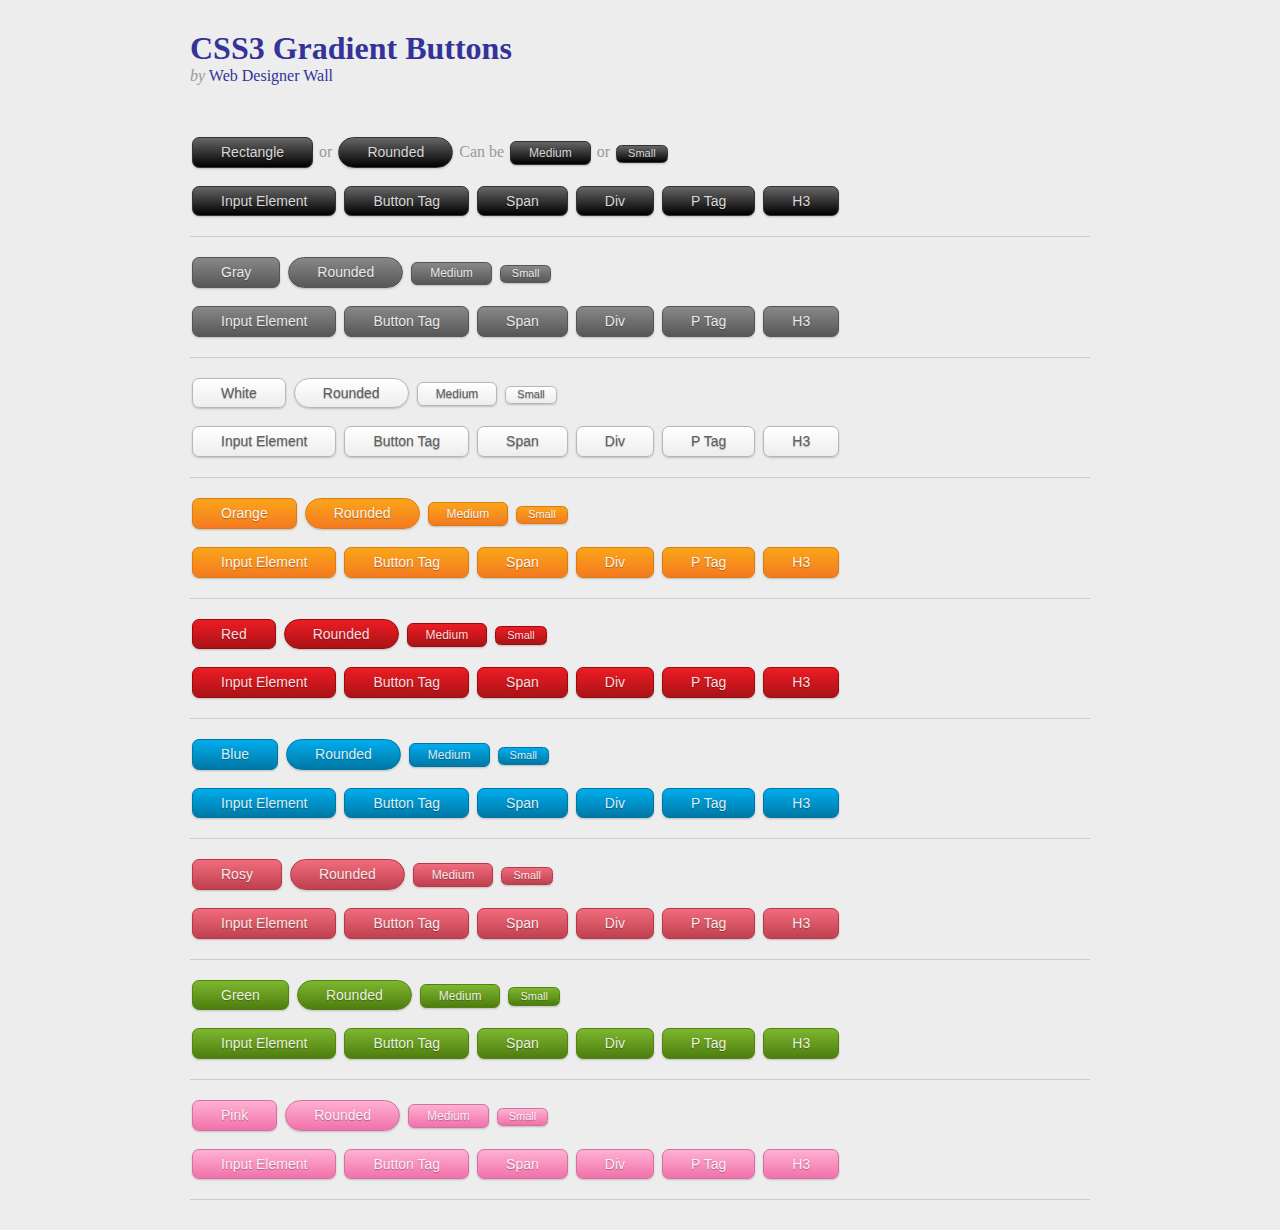
<file: buttonStyle/index.html>
<!DOCTYPE html PUBLIC "-//W3C//DTD XHTML 1.0 Transitional//EN" "http://www.w3.org/TR/xhtml1/DTD/xhtml1-transitional.dtd">
<html xmlns="http://www.w3.org/1999/xhtml">
<head>
<meta http-equiv="Content-Type" content="text/html; charset=UTF-8" />
<title>Demo: CSS3 Buttons</title>
<style type="text/css">
body {
	background: #ededed;
	width: 900px;
	margin: 30px auto;
	color: #999;
}
p {
	margin: 0 0 2em;
}
h1 {
	margin: 0;
}
a {
	color: #339;
	text-decoration: none;
}
a:hover {
	text-decoration: underline;
}
div {
	padding: 20px 0;
	border-bottom: solid 1px #ccc;
}

/* button 
---------------------------------------------- */
.button {
	display: inline-block;
	zoom: 1; /* zoom and *display = ie7 hack for display:inline-block */
	*display: inline;
	vertical-align: baseline;
	margin: 0 2px;
	outline: none;
	cursor: pointer;
	text-align: center;
	text-decoration: none;
	font: 14px/100% Arial, Helvetica, sans-serif;
	padding: .5em 2em .55em;
	text-shadow: 0 1px 1px rgba(0,0,0,.3);
	-webkit-border-radius: .5em; 
	-moz-border-radius: .5em;
	border-radius: .5em;
	-webkit-box-shadow: 0 1px 2px rgba(0,0,0,.2);
	-moz-box-shadow: 0 1px 2px rgba(0,0,0,.2);
	box-shadow: 0 1px 2px rgba(0,0,0,.2);
}
.button:hover {
	text-decoration: none;
}
.button:active {
	position: relative;
	top: 1px;
}

.bigrounded {
	-webkit-border-radius: 2em;
	-moz-border-radius: 2em;
	border-radius: 2em;
}
.medium {
	font-size: 12px;
	padding: .4em 1.5em .42em;
}
.small {
	font-size: 11px;
	padding: .2em 1em .275em;
}

/* color styles 
---------------------------------------------- */

/* black */
.black {
	color: #d7d7d7;
	border: solid 1px #333;
	background: #333;
	background: -webkit-gradient(linear, left top, left bottom, from(#666), to(#000));
	background: -moz-linear-gradient(top,  #666,  #000);
	filter:  progid:DXImageTransform.Microsoft.gradient(startColorstr='#666666', endColorstr='#000000');
}
.black:hover {
	background: #000;
	background: -webkit-gradient(linear, left top, left bottom, from(#444), to(#000));
	background: -moz-linear-gradient(top,  #444,  #000);
	filter:  progid:DXImageTransform.Microsoft.gradient(startColorstr='#444444', endColorstr='#000000');
}
.black:active {
	color: #666;
	background: -webkit-gradient(linear, left top, left bottom, from(#000), to(#444));
	background: -moz-linear-gradient(top,  #000,  #444);
	filter:  progid:DXImageTransform.Microsoft.gradient(startColorstr='#000000', endColorstr='#666666');
}

/* gray */
.gray {
	color: #e9e9e9;
	border: solid 1px #555;
	background: #6e6e6e;
	background: -webkit-gradient(linear, left top, left bottom, from(#888), to(#575757));
	background: -moz-linear-gradient(top,  #888,  #575757);
	filter:  progid:DXImageTransform.Microsoft.gradient(startColorstr='#888888', endColorstr='#575757');
}
.gray:hover {
	background: #616161;
	background: -webkit-gradient(linear, left top, left bottom, from(#757575), to(#4b4b4b));
	background: -moz-linear-gradient(top,  #757575,  #4b4b4b);
	filter:  progid:DXImageTransform.Microsoft.gradient(startColorstr='#757575', endColorstr='#4b4b4b');
}
.gray:active {
	color: #afafaf;
	background: -webkit-gradient(linear, left top, left bottom, from(#575757), to(#888));
	background: -moz-linear-gradient(top,  #575757,  #888);
	filter:  progid:DXImageTransform.Microsoft.gradient(startColorstr='#575757', endColorstr='#888888');
}

/* white */
.white {
	color: #606060;
	border: solid 1px #b7b7b7;
	background: #fff;
	background: -webkit-gradient(linear, left top, left bottom, from(#fff), to(#ededed));
	background: -moz-linear-gradient(top,  #fff,  #ededed);
	filter:  progid:DXImageTransform.Microsoft.gradient(startColorstr='#ffffff', endColorstr='#ededed');
}
.white:hover {
	background: #ededed;
	background: -webkit-gradient(linear, left top, left bottom, from(#fff), to(#dcdcdc));
	background: -moz-linear-gradient(top,  #fff,  #dcdcdc);
	filter:  progid:DXImageTransform.Microsoft.gradient(startColorstr='#ffffff', endColorstr='#dcdcdc');
}
.white:active {
	color: #999;
	background: -webkit-gradient(linear, left top, left bottom, from(#ededed), to(#fff));
	background: -moz-linear-gradient(top,  #ededed,  #fff);
	filter:  progid:DXImageTransform.Microsoft.gradient(startColorstr='#ededed', endColorstr='#ffffff');
}

/* orange */
.orange {
	color: #fef4e9;
	border: solid 1px #da7c0c;
	background: #f78d1d;
	background: -webkit-gradient(linear, left top, left bottom, from(#faa51a), to(#f47a20));
	background: -moz-linear-gradient(top,  #faa51a,  #f47a20);
	filter:  progid:DXImageTransform.Microsoft.gradient(startColorstr='#faa51a', endColorstr='#f47a20');
}
.orange:hover {
	background: #f47c20;
	background: -webkit-gradient(linear, left top, left bottom, from(#f88e11), to(#f06015));
	background: -moz-linear-gradient(top,  #f88e11,  #f06015);
	filter:  progid:DXImageTransform.Microsoft.gradient(startColorstr='#f88e11', endColorstr='#f06015');
}
.orange:active {
	color: #fcd3a5;
	background: -webkit-gradient(linear, left top, left bottom, from(#f47a20), to(#faa51a));
	background: -moz-linear-gradient(top,  #f47a20,  #faa51a);
	filter:  progid:DXImageTransform.Microsoft.gradient(startColorstr='#f47a20', endColorstr='#faa51a');
}

/* red */
.red {
	color: #faddde;
	border: solid 1px #980c10;
	background: #d81b21;
	background: -webkit-gradient(linear, left top, left bottom, from(#ed1c24), to(#aa1317));
	background: -moz-linear-gradient(top,  #ed1c24,  #aa1317);
	filter:  progid:DXImageTransform.Microsoft.gradient(startColorstr='#ed1c24', endColorstr='#aa1317');
}
.red:hover {
	background: #b61318;
	background: -webkit-gradient(linear, left top, left bottom, from(#c9151b), to(#a11115));
	background: -moz-linear-gradient(top,  #c9151b,  #a11115);
	filter:  progid:DXImageTransform.Microsoft.gradient(startColorstr='#c9151b', endColorstr='#a11115');
}
.red:active {
	color: #de898c;
	background: -webkit-gradient(linear, left top, left bottom, from(#aa1317), to(#ed1c24));
	background: -moz-linear-gradient(top,  #aa1317,  #ed1c24);
	filter:  progid:DXImageTransform.Microsoft.gradient(startColorstr='#aa1317', endColorstr='#ed1c24');
}

/* blue */
.blue {
	color: #d9eef7;
	border: solid 1px #0076a3;
	background: #0095cd;
	background: -webkit-gradient(linear, left top, left bottom, from(#00adee), to(#0078a5));
	background: -moz-linear-gradient(top,  #00adee,  #0078a5);
	filter:  progid:DXImageTransform.Microsoft.gradient(startColorstr='#00adee', endColorstr='#0078a5');
}
.blue:hover {
	background: #007ead;
	background: -webkit-gradient(linear, left top, left bottom, from(#0095cc), to(#00678e));
	background: -moz-linear-gradient(top,  #0095cc,  #00678e);
	filter:  progid:DXImageTransform.Microsoft.gradient(startColorstr='#0095cc', endColorstr='#00678e');
}
.blue:active {
	color: #80bed6;
	background: -webkit-gradient(linear, left top, left bottom, from(#0078a5), to(#00adee));
	background: -moz-linear-gradient(top,  #0078a5,  #00adee);
	filter:  progid:DXImageTransform.Microsoft.gradient(startColorstr='#0078a5', endColorstr='#00adee');
}

/* rosy */
.rosy {
	color: #fae7e9;
	border: solid 1px #b73948;
	background: #da5867;
	background: -webkit-gradient(linear, left top, left bottom, from(#f16c7c), to(#bf404f));
	background: -moz-linear-gradient(top,  #f16c7c,  #bf404f);
	filter:  progid:DXImageTransform.Microsoft.gradient(startColorstr='#f16c7c', endColorstr='#bf404f');
}
.rosy:hover {
	background: #ba4b58;
	background: -webkit-gradient(linear, left top, left bottom, from(#cf5d6a), to(#a53845));
	background: -moz-linear-gradient(top,  #cf5d6a,  #a53845);
	filter:  progid:DXImageTransform.Microsoft.gradient(startColorstr='#cf5d6a', endColorstr='#a53845');
}
.rosy:active {
	color: #dca4ab;
	background: -webkit-gradient(linear, left top, left bottom, from(#bf404f), to(#f16c7c));
	background: -moz-linear-gradient(top,  #bf404f,  #f16c7c);
	filter:  progid:DXImageTransform.Microsoft.gradient(startColorstr='#bf404f', endColorstr='#f16c7c');
}

/* green */
.green {
	color: #e8f0de;
	border: solid 1px #538312;
	background: #64991e;
	background: -webkit-gradient(linear, left top, left bottom, from(#7db72f), to(#4e7d0e));
	background: -moz-linear-gradient(top,  #7db72f,  #4e7d0e);
	filter:  progid:DXImageTransform.Microsoft.gradient(startColorstr='#7db72f', endColorstr='#4e7d0e');
}
.green:hover {
	background: #538018;
	background: -webkit-gradient(linear, left top, left bottom, from(#6b9d28), to(#436b0c));
	background: -moz-linear-gradient(top,  #6b9d28,  #436b0c);
	filter:  progid:DXImageTransform.Microsoft.gradient(startColorstr='#6b9d28', endColorstr='#436b0c');
}
.green:active {
	color: #a9c08c;
	background: -webkit-gradient(linear, left top, left bottom, from(#4e7d0e), to(#7db72f));
	background: -moz-linear-gradient(top,  #4e7d0e,  #7db72f);
	filter:  progid:DXImageTransform.Microsoft.gradient(startColorstr='#4e7d0e', endColorstr='#7db72f');
}

/* pink */
.pink {
	color: #feeef5;
	border: solid 1px #d2729e;
	background: #f895c2;
	background: -webkit-gradient(linear, left top, left bottom, from(#feb1d3), to(#f171ab));
	background: -moz-linear-gradient(top,  #feb1d3,  #f171ab);
	filter:  progid:DXImageTransform.Microsoft.gradient(startColorstr='#feb1d3', endColorstr='#f171ab');
}
.pink:hover {
	background: #d57ea5;
	background: -webkit-gradient(linear, left top, left bottom, from(#f4aacb), to(#e86ca4));
	background: -moz-linear-gradient(top,  #f4aacb,  #e86ca4);
	filter:  progid:DXImageTransform.Microsoft.gradient(startColorstr='#f4aacb', endColorstr='#e86ca4');
}
.pink:active {
	color: #f3c3d9;
	background: -webkit-gradient(linear, left top, left bottom, from(#f171ab), to(#feb1d3));
	background: -moz-linear-gradient(top,  #f171ab,  #feb1d3);
	filter:  progid:DXImageTransform.Microsoft.gradient(startColorstr='#f171ab', endColorstr='#feb1d3');
}

</style>
</head>

<body>
<h1><a href="http://www.webdesignerwall.com/tutorials/css3-gradient-buttons/">CSS3 Gradient Buttons</a></h1>
<p><em>by</em> <a href="http://www.webdesignerwall.com">Web Designer Wall</a></p>

<div>
	<a href="#" class="button black">Rectangle</a>  or
	<a href="#" class="button black bigrounded">Rounded</a> Can be
	<a href="#" class="button black medium">Medium</a> or 
	<a href="#" class="button black small">Small</a>
	<br /><br />
	<input class="button black" type="button" value="Input Element" /> 
	<button class="button black">Button Tag</button>
	<span class="button black">Span</span> 
	<div class="button black">Div</div> 
	<p class="button black">P Tag</p> 
	<h3 class="button black">H3</h3> 
</div>

<div>
	<a href="#" class="button gray">Gray</a> 
	<a href="#" class="button gray bigrounded">Rounded</a> 
	<a href="#" class="button gray medium">Medium</a> 
	<a href="#" class="button gray small">Small</a> 
	<br /><br />
	<input class="button gray" type="button" value="Input Element" /> 
	<button class="button gray">Button Tag</button>
	<span class="button gray">Span</span> 
	<div class="button gray">Div</div> 
	<p class="button gray">P Tag</p> 
	<h3 class="button gray">H3</h3> 
</div>

<div>
	<a href="#" class="button white">White</a> 
	<a href="#" class="button white bigrounded">Rounded</a> 
	<a href="#" class="button white medium">Medium</a> 
	<a href="#" class="button white small">Small</a> 
	<br /><br />
	<input class="button white" type="button" value="Input Element" /> 
	<button class="button white">Button Tag</button>
	<span class="button white">Span</span> 
	<div class="button white">Div</div> 
	<p class="button white">P Tag</p> 
	<h3 class="button white">H3</h3> 
</div>

<div>
	<a href="#" class="button orange">Orange</a> 
	<a href="#" class="button orange bigrounded">Rounded</a> 
	<a href="#" class="button orange medium">Medium</a> 
	<a href="#" class="button orange small">Small</a> 
	<br /><br />
	<input class="button orange" type="button" value="Input Element" /> 
	<button class="button orange">Button Tag</button>
	<span class="button orange">Span</span> 
	<div class="button orange">Div</div> 
	<p class="button orange">P Tag</p> 
	<h3 class="button orange">H3</h3> 
</div>

<div>
	<a href="#" class="button red">Red</a> 
	<a href="#" class="button red bigrounded">Rounded</a> 
	<a href="#" class="button red medium">Medium</a> 
	<a href="#" class="button red small">Small</a> 
	<br /><br />
	<input class="button red" type="button" value="Input Element" /> 
	<button class="button red">Button Tag</button>
	<span class="button red">Span</span> 
	<div class="button red">Div</div> 
	<p class="button red">P Tag</p> 
	<h3 class="button red">H3</h3> 
</div>

<div>
	<a href="#" class="button blue">Blue</a> 
	<a href="#" class="button blue bigrounded">Rounded</a> 
	<a href="#" class="button blue medium">Medium</a> 
	<a href="#" class="button blue small">Small</a> 
	<br /><br />
	<input class="button blue" type="button" value="Input Element" /> 
	<button class="button blue">Button Tag</button>
	<span class="button blue">Span</span> 
	<div class="button blue">Div</div> 
	<p class="button blue">P Tag</p> 
	<h3 class="button blue">H3</h3> 
</div>

<div>
	<a href="#" class="button rosy">Rosy</a> 
	<a href="#" class="button rosy bigrounded">Rounded</a> 
	<a href="#" class="button rosy medium">Medium</a> 
	<a href="#" class="button rosy small">Small</a> 
	<br /><br />
	<input class="button rosy" type="button" value="Input Element" /> 
	<button class="button rosy">Button Tag</button>
	<span class="button rosy">Span</span> 
	<div class="button rosy">Div</div> 
	<p class="button rosy">P Tag</p> 
	<h3 class="button rosy">H3</h3> 
</div>

<div>
	<a href="#" class="button green">Green</a> 
	<a href="#" class="button green bigrounded">Rounded</a> 
	<a href="#" class="button green medium">Medium</a> 
	<a href="#" class="button green small">Small</a> 
	<br /><br />
	<input class="button green" type="button" value="Input Element" /> 
	<button class="button green">Button Tag</button>
	<span class="button green">Span</span> 
	<div class="button green">Div</div> 
	<p class="button green">P Tag</p> 
	<h3 class="button green">H3</h3> 
</div>

<div>
	<a href="#" class="button pink">Pink</a> 
	<a href="#" class="button pink bigrounded">Rounded</a> 
	<a href="#" class="button pink medium">Medium</a> 
	<a href="#" class="button pink small">Small</a> 
	<br /><br />
	<input class="button pink" type="button" value="Input Element" /> 
	<button class="button pink">Button Tag</button>
	<span class="button pink">Span</span> 
	<div class="button pink">Div</div> 
	<p class="button pink">P Tag</p> 
	<h3 class="button pink">H3</h3> 
</div>

</body>
</html>
</file>
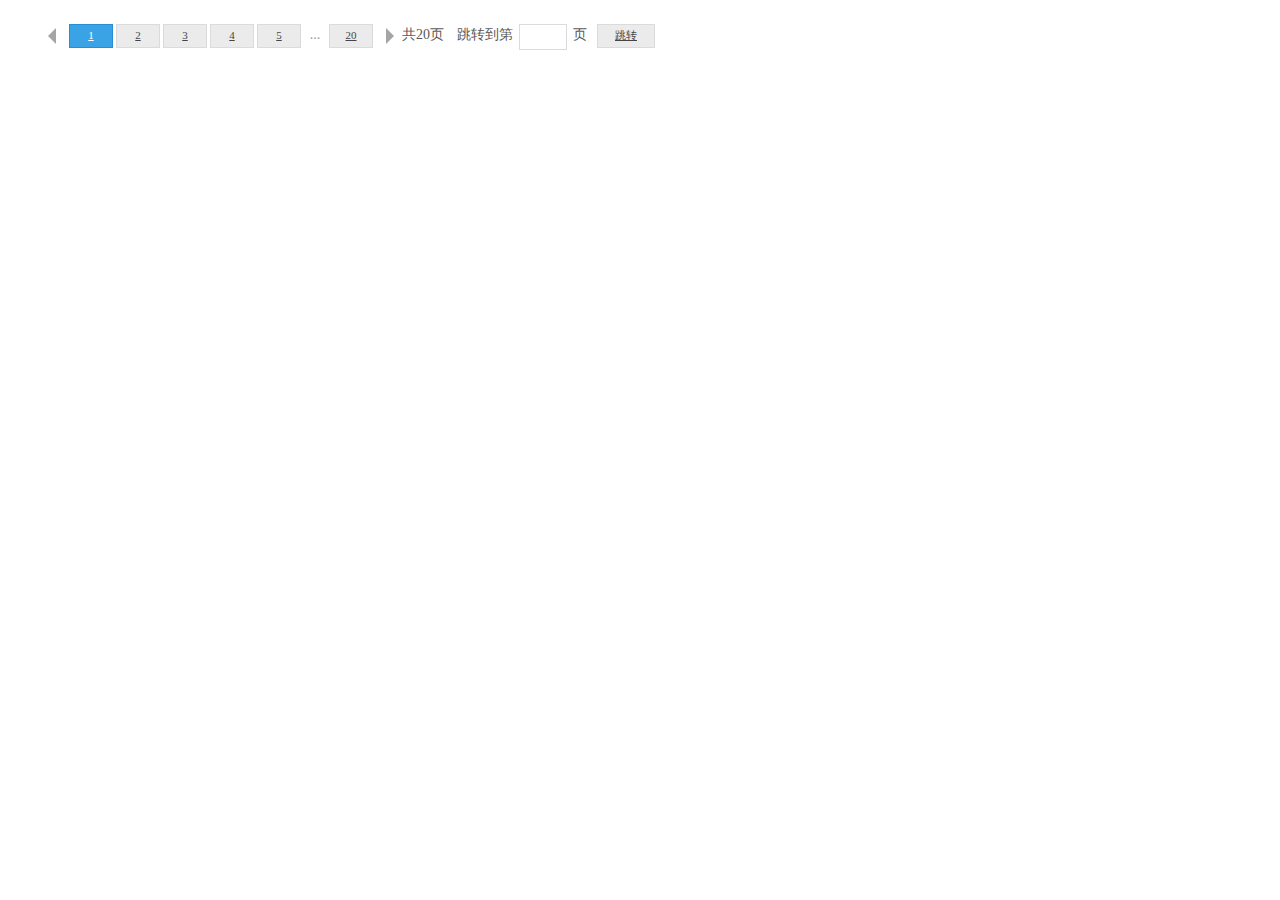
<file: pagination/index.html>
<!DOCTYPE html>
<html>
<head>
    <meta charset="UTF-8" />
    <title></title>
    <link rel="stylesheet" type="text/css" href="css/style.css">
</head>    
	
<div class="cu_page"></div>
<script src="js/jquery-1.9.1.min.js"></script>
<script src="js/pagination.js"></script>
<!-- <script src="js/bootstrap.min.js"></script> -->
<script>
    $(function(){
        var total_page = 20;
        var cur_page = 1;
		
        var url = "index";
        var g_method = "get";
        if(total_page > 0)
            create_page(cur_page,total_page,url,g_method);
    });
</script>
</file>
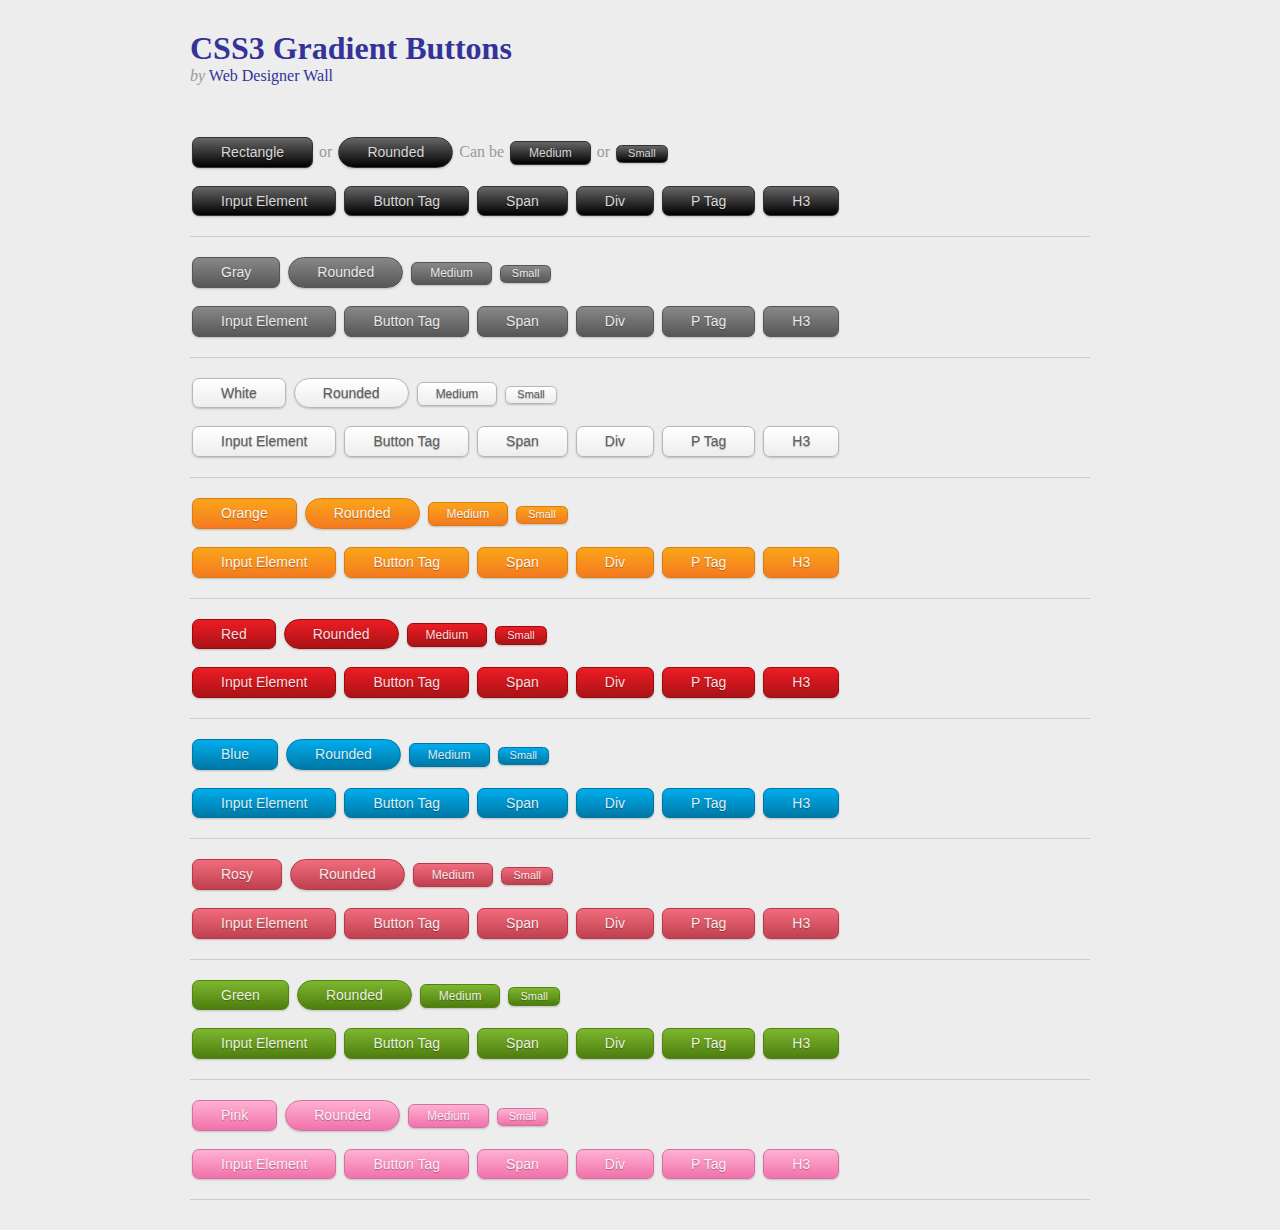
<file: buttonStyle.html>
<!DOCTYPE html PUBLIC "-//W3C//DTD XHTML 1.0 Transitional//EN" "http://www.w3.org/TR/xhtml1/DTD/xhtml1-transitional.dtd">
<html xmlns="http://www.w3.org/1999/xhtml">
<head>
<meta http-equiv="Content-Type" content="text/html; charset=UTF-8" />
<title>Demo: CSS3 Buttons</title>
<style type="text/css">
body {
	background: #ededed;
	width: 900px;
	margin: 30px auto;
	color: #999;
}
p {
	margin: 0 0 2em;
}
h1 {
	margin: 0;
}
a {
	color: #339;
	text-decoration: none;
}
a:hover {
	text-decoration: underline;
}
div {
	padding: 20px 0;
	border-bottom: solid 1px #ccc;
}

/* button 
---------------------------------------------- */
.button {
	display: inline-block;
	zoom: 1; /* zoom and *display = ie7 hack for display:inline-block */
	*display: inline;
	vertical-align: baseline;
	margin: 0 2px;
	outline: none;
	cursor: pointer;
	text-align: center;
	text-decoration: none;
	font: 14px/100% Arial, Helvetica, sans-serif;
	padding: .5em 2em .55em;
	text-shadow: 0 1px 1px rgba(0,0,0,.3);
	-webkit-border-radius: .5em; 
	-moz-border-radius: .5em;
	border-radius: .5em;
	-webkit-box-shadow: 0 1px 2px rgba(0,0,0,.2);
	-moz-box-shadow: 0 1px 2px rgba(0,0,0,.2);
	box-shadow: 0 1px 2px rgba(0,0,0,.2);
}
.button:hover {
	text-decoration: none;
}
.button:active {
	position: relative;
	top: 1px;
}

.bigrounded {
	-webkit-border-radius: 2em;
	-moz-border-radius: 2em;
	border-radius: 2em;
}
.medium {
	font-size: 12px;
	padding: .4em 1.5em .42em;
}
.small {
	font-size: 11px;
	padding: .2em 1em .275em;
}

/* color styles 
---------------------------------------------- */

/* black */
.black {
	color: #d7d7d7;
	border: solid 1px #333;
	background: #333;
	background: -webkit-gradient(linear, left top, left bottom, from(#666), to(#000));
	background: -moz-linear-gradient(top,  #666,  #000);
	filter:  progid:DXImageTransform.Microsoft.gradient(startColorstr='#666666', endColorstr='#000000');
}
.black:hover {
	background: #000;
	background: -webkit-gradient(linear, left top, left bottom, from(#444), to(#000));
	background: -moz-linear-gradient(top,  #444,  #000);
	filter:  progid:DXImageTransform.Microsoft.gradient(startColorstr='#444444', endColorstr='#000000');
}
.black:active {
	color: #666;
	background: -webkit-gradient(linear, left top, left bottom, from(#000), to(#444));
	background: -moz-linear-gradient(top,  #000,  #444);
	filter:  progid:DXImageTransform.Microsoft.gradient(startColorstr='#000000', endColorstr='#666666');
}

/* gray */
.gray {
	color: #e9e9e9;
	border: solid 1px #555;
	background: #6e6e6e;
	background: -webkit-gradient(linear, left top, left bottom, from(#888), to(#575757));
	background: -moz-linear-gradient(top,  #888,  #575757);
	filter:  progid:DXImageTransform.Microsoft.gradient(startColorstr='#888888', endColorstr='#575757');
}
.gray:hover {
	background: #616161;
	background: -webkit-gradient(linear, left top, left bottom, from(#757575), to(#4b4b4b));
	background: -moz-linear-gradient(top,  #757575,  #4b4b4b);
	filter:  progid:DXImageTransform.Microsoft.gradient(startColorstr='#757575', endColorstr='#4b4b4b');
}
.gray:active {
	color: #afafaf;
	background: -webkit-gradient(linear, left top, left bottom, from(#575757), to(#888));
	background: -moz-linear-gradient(top,  #575757,  #888);
	filter:  progid:DXImageTransform.Microsoft.gradient(startColorstr='#575757', endColorstr='#888888');
}

/* white */
.white {
	color: #606060;
	border: solid 1px #b7b7b7;
	background: #fff;
	background: -webkit-gradient(linear, left top, left bottom, from(#fff), to(#ededed));
	background: -moz-linear-gradient(top,  #fff,  #ededed);
	filter:  progid:DXImageTransform.Microsoft.gradient(startColorstr='#ffffff', endColorstr='#ededed');
}
.white:hover {
	background: #ededed;
	background: -webkit-gradient(linear, left top, left bottom, from(#fff), to(#dcdcdc));
	background: -moz-linear-gradient(top,  #fff,  #dcdcdc);
	filter:  progid:DXImageTransform.Microsoft.gradient(startColorstr='#ffffff', endColorstr='#dcdcdc');
}
.white:active {
	color: #999;
	background: -webkit-gradient(linear, left top, left bottom, from(#ededed), to(#fff));
	background: -moz-linear-gradient(top,  #ededed,  #fff);
	filter:  progid:DXImageTransform.Microsoft.gradient(startColorstr='#ededed', endColorstr='#ffffff');
}

/* orange */
.orange {
	color: #fef4e9;
	border: solid 1px #da7c0c;
	background: #f78d1d;
	background: -webkit-gradient(linear, left top, left bottom, from(#faa51a), to(#f47a20));
	background: -moz-linear-gradient(top,  #faa51a,  #f47a20);
	filter:  progid:DXImageTransform.Microsoft.gradient(startColorstr='#faa51a', endColorstr='#f47a20');
}
.orange:hover {
	background: #f47c20;
	background: -webkit-gradient(linear, left top, left bottom, from(#f88e11), to(#f06015));
	background: -moz-linear-gradient(top,  #f88e11,  #f06015);
	filter:  progid:DXImageTransform.Microsoft.gradient(startColorstr='#f88e11', endColorstr='#f06015');
}
.orange:active {
	color: #fcd3a5;
	background: -webkit-gradient(linear, left top, left bottom, from(#f47a20), to(#faa51a));
	background: -moz-linear-gradient(top,  #f47a20,  #faa51a);
	filter:  progid:DXImageTransform.Microsoft.gradient(startColorstr='#f47a20', endColorstr='#faa51a');
}

/* red */
.red {
	color: #faddde;
	border: solid 1px #980c10;
	background: #d81b21;
	background: -webkit-gradient(linear, left top, left bottom, from(#ed1c24), to(#aa1317));
	background: -moz-linear-gradient(top,  #ed1c24,  #aa1317);
	filter:  progid:DXImageTransform.Microsoft.gradient(startColorstr='#ed1c24', endColorstr='#aa1317');
}
.red:hover {
	background: #b61318;
	background: -webkit-gradient(linear, left top, left bottom, from(#c9151b), to(#a11115));
	background: -moz-linear-gradient(top,  #c9151b,  #a11115);
	filter:  progid:DXImageTransform.Microsoft.gradient(startColorstr='#c9151b', endColorstr='#a11115');
}
.red:active {
	color: #de898c;
	background: -webkit-gradient(linear, left top, left bottom, from(#aa1317), to(#ed1c24));
	background: -moz-linear-gradient(top,  #aa1317,  #ed1c24);
	filter:  progid:DXImageTransform.Microsoft.gradient(startColorstr='#aa1317', endColorstr='#ed1c24');
}

/* blue */
.blue {
	color: #d9eef7;
	border: solid 1px #0076a3;
	background: #0095cd;
	background: -webkit-gradient(linear, left top, left bottom, from(#00adee), to(#0078a5));
	background: -moz-linear-gradient(top,  #00adee,  #0078a5);
	filter:  progid:DXImageTransform.Microsoft.gradient(startColorstr='#00adee', endColorstr='#0078a5');
}
.blue:hover {
	background: #007ead;
	background: -webkit-gradient(linear, left top, left bottom, from(#0095cc), to(#00678e));
	background: -moz-linear-gradient(top,  #0095cc,  #00678e);
	filter:  progid:DXImageTransform.Microsoft.gradient(startColorstr='#0095cc', endColorstr='#00678e');
}
.blue:active {
	color: #80bed6;
	background: -webkit-gradient(linear, left top, left bottom, from(#0078a5), to(#00adee));
	background: -moz-linear-gradient(top,  #0078a5,  #00adee);
	filter:  progid:DXImageTransform.Microsoft.gradient(startColorstr='#0078a5', endColorstr='#00adee');
}

/* rosy */
.rosy {
	color: #fae7e9;
	border: solid 1px #b73948;
	background: #da5867;
	background: -webkit-gradient(linear, left top, left bottom, from(#f16c7c), to(#bf404f));
	background: -moz-linear-gradient(top,  #f16c7c,  #bf404f);
	filter:  progid:DXImageTransform.Microsoft.gradient(startColorstr='#f16c7c', endColorstr='#bf404f');
}
.rosy:hover {
	background: #ba4b58;
	background: -webkit-gradient(linear, left top, left bottom, from(#cf5d6a), to(#a53845));
	background: -moz-linear-gradient(top,  #cf5d6a,  #a53845);
	filter:  progid:DXImageTransform.Microsoft.gradient(startColorstr='#cf5d6a', endColorstr='#a53845');
}
.rosy:active {
	color: #dca4ab;
	background: -webkit-gradient(linear, left top, left bottom, from(#bf404f), to(#f16c7c));
	background: -moz-linear-gradient(top,  #bf404f,  #f16c7c);
	filter:  progid:DXImageTransform.Microsoft.gradient(startColorstr='#bf404f', endColorstr='#f16c7c');
}

/* green */
.green {
	color: #e8f0de;
	border: solid 1px #538312;
	background: #64991e;
	background: -webkit-gradient(linear, left top, left bottom, from(#7db72f), to(#4e7d0e));
	background: -moz-linear-gradient(top,  #7db72f,  #4e7d0e);
	filter:  progid:DXImageTransform.Microsoft.gradient(startColorstr='#7db72f', endColorstr='#4e7d0e');
}
.green:hover {
	background: #538018;
	background: -webkit-gradient(linear, left top, left bottom, from(#6b9d28), to(#436b0c));
	background: -moz-linear-gradient(top,  #6b9d28,  #436b0c);
	filter:  progid:DXImageTransform.Microsoft.gradient(startColorstr='#6b9d28', endColorstr='#436b0c');
}
.green:active {
	color: #a9c08c;
	background: -webkit-gradient(linear, left top, left bottom, from(#4e7d0e), to(#7db72f));
	background: -moz-linear-gradient(top,  #4e7d0e,  #7db72f);
	filter:  progid:DXImageTransform.Microsoft.gradient(startColorstr='#4e7d0e', endColorstr='#7db72f');
}

/* pink */
.pink {
	color: #feeef5;
	border: solid 1px #d2729e;
	background: #f895c2;
	background: -webkit-gradient(linear, left top, left bottom, from(#feb1d3), to(#f171ab));
	background: -moz-linear-gradient(top,  #feb1d3,  #f171ab);
	filter:  progid:DXImageTransform.Microsoft.gradient(startColorstr='#feb1d3', endColorstr='#f171ab');
}
.pink:hover {
	background: #d57ea5;
	background: -webkit-gradient(linear, left top, left bottom, from(#f4aacb), to(#e86ca4));
	background: -moz-linear-gradient(top,  #f4aacb,  #e86ca4);
	filter:  progid:DXImageTransform.Microsoft.gradient(startColorstr='#f4aacb', endColorstr='#e86ca4');
}
.pink:active {
	color: #f3c3d9;
	background: -webkit-gradient(linear, left top, left bottom, from(#f171ab), to(#feb1d3));
	background: -moz-linear-gradient(top,  #f171ab,  #feb1d3);
	filter:  progid:DXImageTransform.Microsoft.gradient(startColorstr='#f171ab', endColorstr='#feb1d3');
}

</style>
</head>

<body>
<h1><a href="http://www.webdesignerwall.com/tutorials/css3-gradient-buttons/">CSS3 Gradient Buttons</a></h1>
<p><em>by</em> <a href="http://www.webdesignerwall.com">Web Designer Wall</a></p>

<div>
	<a href="#" class="button black">Rectangle</a>  or
	<a href="#" class="button black bigrounded">Rounded</a> Can be
	<a href="#" class="button black medium">Medium</a> or 
	<a href="#" class="button black small">Small</a>
	<br /><br />
	<input class="button black" type="button" value="Input Element" /> 
	<button class="button black">Button Tag</button>
	<span class="button black">Span</span> 
	<div class="button black">Div</div> 
	<p class="button black">P Tag</p> 
	<h3 class="button black">H3</h3> 
</div>

<div>
	<a href="#" class="button gray">Gray</a> 
	<a href="#" class="button gray bigrounded">Rounded</a> 
	<a href="#" class="button gray medium">Medium</a> 
	<a href="#" class="button gray small">Small</a> 
	<br /><br />
	<input class="button gray" type="button" value="Input Element" /> 
	<button class="button gray">Button Tag</button>
	<span class="button gray">Span</span> 
	<div class="button gray">Div</div> 
	<p class="button gray">P Tag</p> 
	<h3 class="button gray">H3</h3> 
</div>

<div>
	<a href="#" class="button white">White</a> 
	<a href="#" class="button white bigrounded">Rounded</a> 
	<a href="#" class="button white medium">Medium</a> 
	<a href="#" class="button white small">Small</a> 
	<br /><br />
	<input class="button white" type="button" value="Input Element" /> 
	<button class="button white">Button Tag</button>
	<span class="button white">Span</span> 
	<div class="button white">Div</div> 
	<p class="button white">P Tag</p> 
	<h3 class="button white">H3</h3> 
</div>

<div>
	<a href="#" class="button orange">Orange</a> 
	<a href="#" class="button orange bigrounded">Rounded</a> 
	<a href="#" class="button orange medium">Medium</a> 
	<a href="#" class="button orange small">Small</a> 
	<br /><br />
	<input class="button orange" type="button" value="Input Element" /> 
	<button class="button orange">Button Tag</button>
	<span class="button orange">Span</span> 
	<div class="button orange">Div</div> 
	<p class="button orange">P Tag</p> 
	<h3 class="button orange">H3</h3> 
</div>

<div>
	<a href="#" class="button red">Red</a> 
	<a href="#" class="button red bigrounded">Rounded</a> 
	<a href="#" class="button red medium">Medium</a> 
	<a href="#" class="button red small">Small</a> 
	<br /><br />
	<input class="button red" type="button" value="Input Element" /> 
	<button class="button red">Button Tag</button>
	<span class="button red">Span</span> 
	<div class="button red">Div</div> 
	<p class="button red">P Tag</p> 
	<h3 class="button red">H3</h3> 
</div>

<div>
	<a href="#" class="button blue">Blue</a> 
	<a href="#" class="button blue bigrounded">Rounded</a> 
	<a href="#" class="button blue medium">Medium</a> 
	<a href="#" class="button blue small">Small</a> 
	<br /><br />
	<input class="button blue" type="button" value="Input Element" /> 
	<button class="button blue">Button Tag</button>
	<span class="button blue">Span</span> 
	<div class="button blue">Div</div> 
	<p class="button blue">P Tag</p> 
	<h3 class="button blue">H3</h3> 
</div>

<div>
	<a href="#" class="button rosy">Rosy</a> 
	<a href="#" class="button rosy bigrounded">Rounded</a> 
	<a href="#" class="button rosy medium">Medium</a> 
	<a href="#" class="button rosy small">Small</a> 
	<br /><br />
	<input class="button rosy" type="button" value="Input Element" /> 
	<button class="button rosy">Button Tag</button>
	<span class="button rosy">Span</span> 
	<div class="button rosy">Div</div> 
	<p class="button rosy">P Tag</p> 
	<h3 class="button rosy">H3</h3> 
</div>

<div>
	<a href="#" class="button green">Green</a> 
	<a href="#" class="button green bigrounded">Rounded</a> 
	<a href="#" class="button green medium">Medium</a> 
	<a href="#" class="button green small">Small</a> 
	<br /><br />
	<input class="button green" type="button" value="Input Element" /> 
	<button class="button green">Button Tag</button>
	<span class="button green">Span</span> 
	<div class="button green">Div</div> 
	<p class="button green">P Tag</p> 
	<h3 class="button green">H3</h3> 
</div>

<div>
	<a href="#" class="button pink">Pink</a> 
	<a href="#" class="button pink bigrounded">Rounded</a> 
	<a href="#" class="button pink medium">Medium</a> 
	<a href="#" class="button pink small">Small</a> 
	<br /><br />
	<input class="button pink" type="button" value="Input Element" /> 
	<button class="button pink">Button Tag</button>
	<span class="button pink">Span</span> 
	<div class="button pink">Div</div> 
	<p class="button pink">P Tag</p> 
	<h3 class="button pink">H3</h3> 
</div>

</body>
</html>
</file>
<file: pagination/css/style.css>
.cu_page{
    overflow: hidden;
}
.cu_page ul li{
    float: left;
    overflow: hidden;
    margin-right: 3px;
    font-size: 14px;
    color:#595959;
    line-height: 22px;
}
.cu_page ul li a{
    display: block;
    width:42px;
    height: 22px;
    line-height: 20px;
    text-align: center;
    color:#454545;
    background: #ebebeb;
    border:1px solid #dbdbdb;
    font-size: 11px;
    -webkit-text-size-adjust:none;
}
.cu_page ul li a.cuur,.cu_page ul li a:hover{
    color:#fff;
    background: #39a3e6;
    border:1px solid #288dd4;
}
.cu_page ul li a.cu_prev,.cu_page ul li a.cu_prev:hover,.cu_page ul li a.cu_next,.cu_page ul li a.cu_next:hover{
    width:18px;
    border:none;
    background: transparent;
    position: relative;
}

.cu_page ul li a.cu_prev:before{
    position: absolute;
    content: '';
    top:3px;
    left: -8px;
    border: 8px solid transparent;
    border-right-color: #a5a5a5;
}
.cu_page ul li a.cu_prev:after{

    content: '';
    top:3px;
    left:-7px;
    border: 8px solid transparent;
    border-right-color: #fff;
}
.cu_page ul li a.cu_next:before{
    position: absolute;
    content: '';
    top:3px;
    right: -8px;
    border: 8px solid transparent;
    border-left-color: #a5a5a5;
}
.cu_page ul li a.cu_next:after{
 
    content: '';
    top:3px;
    right:-7px;
    border: 8px solid transparent;
    border-left-color: #fff;
}
.cu_page ul li a.cu_next{
    margin-right: 5px;
}
.cu_page ul li span.cu_spct{
    display: block;
    width:22px;
    height: 22px;
    text-align: center;
    line-height: 14px;
    color:#9a9a9a;
}
.cu_page ul li.cu_palast{
    overflow: hidden;
    margin-left:10px;
}
.cu_page ul li.cu_palast span{
    float: left;
    font-size: 14px;
    color:#595959;
}
.cu_page ul li.cu_palast input[type=text]{
    float: left;
    width:42px;
    height: 22px;
    border:1px solid #dbdbdb;
    text-align: center;
    font-size: 9px;
    -webkit-text-size-adjust:none;
    margin:0 6px;
}
.cu_page ul li.cu_palast a{
    float: left;
    margin-left:10px;
    width:56px;
    text-align: center;
}
</file>
